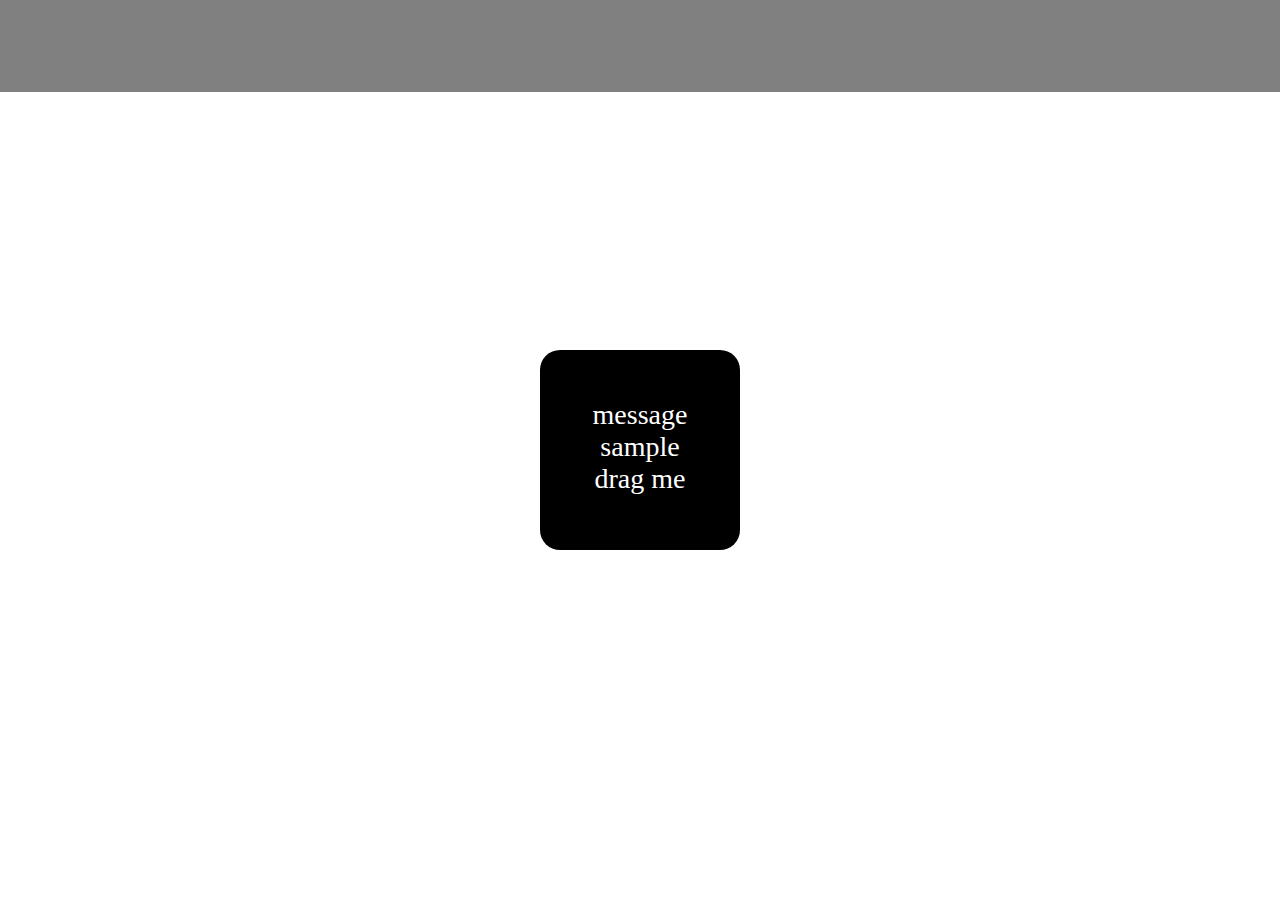
<file: 1/index.html>
<!DOCTYPE html>
<html>
    <head>
        <meta charset="utf-8" />
        <meta name="viewport" content="initial-scale=1,user-scalable=no,minimum-scale=1,maximum-scale=1,width=device-width"/>
        <title>touch compass</title>
        <link rel="stylesheet" href="style.css" />
    </head>
    <body>
        <div class="wrapper">
            <div class="debug"></div>
            <div class="progress"></div>
            <div class="compass">
                <div data-action="north" class="compass__item north"><div class="compass__item__inner compose__item__north"></div></div>
                <div data-action="south" class="compass__item south"><div class="compass__item__inner compose__item__south"></div></div>
                <div data-action="east" class="compass__item west"><div class="compass__item__inner compose__item__west"></div></div>
                <div data-action="west" class="compass__item east"><div class="compass__item__inner compose__item__east"></div></div>
            </div>
            <div class="box">
                <span class="msg">message<br />sample<br />drag me</span>
            </div>
            <div class="notification">action north</div>
        </div>

        <script src="https://yastatic.net/jquery/2.1.1/jquery.min.js"></script>
        <script src="jquery.mobile.js"></script>
        <script src="app.js"></script>
    </body>
</html>
</file>
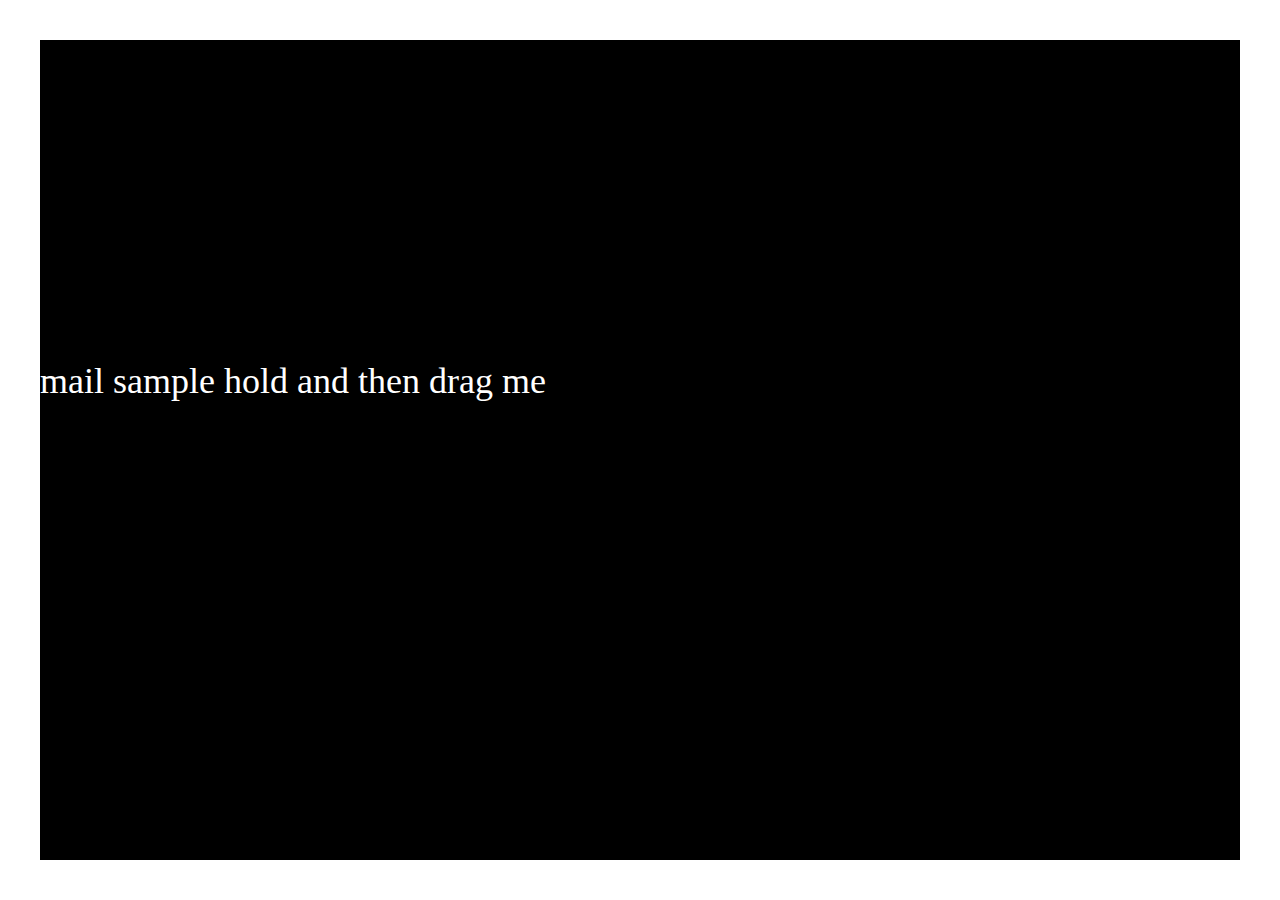
<file: 2/index.html>
<!DOCTYPE html>
<html>
<head>
    <meta charset="utf-8" />
    <meta name="viewport" content="initial-scale=1,user-scalable=no,minimum-scale=1,maximum-scale=1,width=device-width"/>
    <title>touch compass</title>
    <link rel="stylesheet" href="style.css" />
</head>
<body>

    <div class="wrapper js-sample">

        <div class="debug"></div>

        <div class="letter">
            <div class="letter__text">mail sample hold and then drag me</div>
        </div>

        <div class="north" data-action="north"></div>
        <div class="south" data-action="south"></div>
        <div class="west" data-action="west"></div>
        <div class="east" data-action="east"></div>

        <div class="notification">action north</div>
    </div>

    <script src="https://yastatic.net/jquery/2.1.1/jquery.min.js"></script>
    <script src="jquery.mobile.js"></script>
    <script src="jquery-collision.min.js"></script>
    <script src="app.js"></script>
</body>
</html>
</file>
<file: 1/style.css>
body {
    margin: 0;
    padding: 0;
}
.wrapper {
    overflow: hidden;
    position: absolute;
    top: 0;
    left: 0;
    bottom: 0;
    right: 0;
    -webkit-transform: translate3d(0, 0, 0);
}
.progress {
    position: absolute;
    top: 92px;
    height: 5px;
    width: 0%;
    background: #f00;
    transition: width 300ms;
}
.debug {
    position: absolute;
    top: 0;
    left: 0;
    right: 0;
    height: 92px;
    background: #808080;
    color: #fff;
    font-family: "Helvetica Neue";
    font-size: 11px;
    text-align: center;
}
.box {
    position: absolute;
    width: 200px;
    height: 200px;
    top: 50%;
    left: 50%;
    margin: -100px -100px;
    background: #000;
    border-radius: 20px;
    z-index: 2;
}
.msg {
    position: relative;
    display: block;
    font-family: "Helvetica Neue";
    font-size: 28px;
    text-align: center;
    color: #fff;
    top: 50%;
    margin-top: -51px;
}
.compass {
    position: absolute;
    width: 200px;
    height: 200px;
    top: 50%;
    left: 50%;
    margin: -100px -100px;
    z-index: 1;
}
.compass__item {
    overflow: hidden;
    position: absolute;
    width: 120px;
    height: 120px;
    -webkit-transform-origin: 100px 100px;
    opacity: 0;
    transition: opacity 300ms, -webkit-transform 500ms;
}
.compass__item__inner {
    position: absolute;
    width: 200px;
    height: 200px;
    background: #808080;
    -webkit-transform: skew(30deg, 30deg) translate(40px, 40px);
    transition: -webkit-transform 500ms, box-shadow 400ms;
}
.north {
    -webkit-transform: rotate(45deg) translate(-100px, -100px);
}
.south {
    -webkit-transform: rotate(225deg) translate(-100px, -100px);
}
.west {
    -webkit-transform: rotate(135deg) translate(-100px, -100px);
}
.east {
    -webkit-transform: rotate(315deg) translate(-100px, -100px);
}
.compose__item__north {
    background: #8b008b;
}
.compose__item__south {
    background: #8b008b;
}
.compose__item__west {
    background: #8b008b;
}
.compose__item__east {
    background: #8b008b;
}
.compass__active .compass {
    z-index: 2;
}
.compass__active .box {
    z-index: 1;
}
.compass__active .compass__item {
    opacity: 1;
}
.compass__active .north {
    -webkit-transform: rotate(45deg) translate(-20px, -20px);
}
.compass__active .north.compass__item__active {
    -webkit-transform: rotate(45deg) translate(-40px, -40px);
}
.compass__active .south {
    -webkit-transform: rotate(225deg) translate(-20px, -20px);
}
.compass__active .south.compass__item__active {
    -webkit-transform: rotate(225deg) translate(-40px, -40px);
}
.compass__active .west {
    -webkit-transform: rotate(135deg) translate(-20px, -20px);
}
.compass__active .west.compass__item__active {
    -webkit-transform: rotate(135deg) translate(-40px, -40px);
}
.compass__active .east {
    -webkit-transform: rotate(315deg) translate(-20px, -20px);
}
.compass__active .east.compass__item__active {
    -webkit-transform: rotate(315deg) translate(-40px, -40px);
}
.compass__active .compass__item__active .compass__item__inner {
    box-shadow: 0 0 10px 10px #f00;
    transition: box-shadow 400ms;
}
.notification {
    position: absolute;
    left: 0;
    right: 0;
    bottom: 0;
    height: 120px;
    background: rgba(0,0,0,0.65);
    color: #fff;
    font-family: "Helvetica Neue";
    font-size: 36px;
    text-align: center;
    line-height: 120px;
    -webkit-transform: translate3d(0, 100%, 0);
    transition: -webkit-transform 400ms;
}
.notification__active {
    -webkit-transform: translate3d(0, 0, 0);
    transition: -webkit-transform 400ms;
}
</file>
<file: 2/style.css>
* {
  -webkit-user-select: none;
  -webkit-tap-highlight-color: rgba(0,0,0,0);
}
body {
  margin: 0;
  padding: 0;
}
.wrapper {
  position: absolute;
  overflow: hidden;
  left: 0;
  top: 0;
  right: 0;
  bottom: 0;
  width: 100%;
  height: 100%;
  -webkit-transform: translate3d(0, 0, 0);
}
.letter {
  position: absolute;
  top: 40px;
  bottom: 40px;
  left: 40px;
  right: 40px;
  background: #000;
  transition: background 500ms;
}
.active .letter {
  background: #822727;
}
.letter__text {
  position: absolute;
  color: #fff;
  font-family: "Helvetica Neue";
  font-size: 36px;
  text-align: center;
  top: 50%;
  margin-top: -90px;
}
.north,
.south,
.west,
.east {
  position: absolute;
  background: #000;
  opacity: 0;
  transition: -webkit-transform 400ms, opacity 400ms, background 400ms;
}
.active .north,
.active .south,
.active .west,
.active .east {
  -webkit-transform: translate3d(0, 0, 0);
  opacity: 1;
}
.north {
  width: 50px;
  height: 30px;
  top: 0;
  left: 50%;
  margin-left: -25px;
  border-bottom-left-radius: 10px;
  border-bottom-right-radius: 10px;
  -webkit-transform: translate3d(0, -100%, 0);
}
.south {
  width: 50px;
  height: 30px;
  bottom: 0;
  left: 50%;
  margin-left: -25px;
  border-top-left-radius: 10px;
  border-top-right-radius: 10px;
  -webkit-transform: translate3d(0, 100%, 0);
}
.west {
  width: 30px;
  height: 50px;
  left: 0;
  top: 50%;
  margin-top: -25px;
  border-top-right-radius: 10px;
  border-bottom-right-radius: 10px;
  -webkit-transform: translate3d(-100%, 0, 0);
}
.east {
  width: 30px;
  height: 50px;
  right: 0;
  top: 50%;
  margin-top: -25px;
  border-top-left-radius: 10px;
  border-bottom-left-radius: 10px;
  -webkit-transform: translate3d(100%, 0, 0);
}
.select {
  background: #f00;
}
.notification {
  position: absolute;
  left: 0;
  right: 0;
  bottom: 0;
  height: 120px;
  background: rgba(0,0,0,0.65);
  color: #fff;
  font-family: "Helvetica Neue";
  font-size: 36px;
  text-align: center;
  line-height: 120px;
  -webkit-transform: translate3d(0, 100%, 0);
  transition: -webkit-transform 400ms;
}
.notification__active {
  -webkit-transform: translate3d(0, 0, 0);
  transition: -webkit-transform 400ms;
}
</file>
